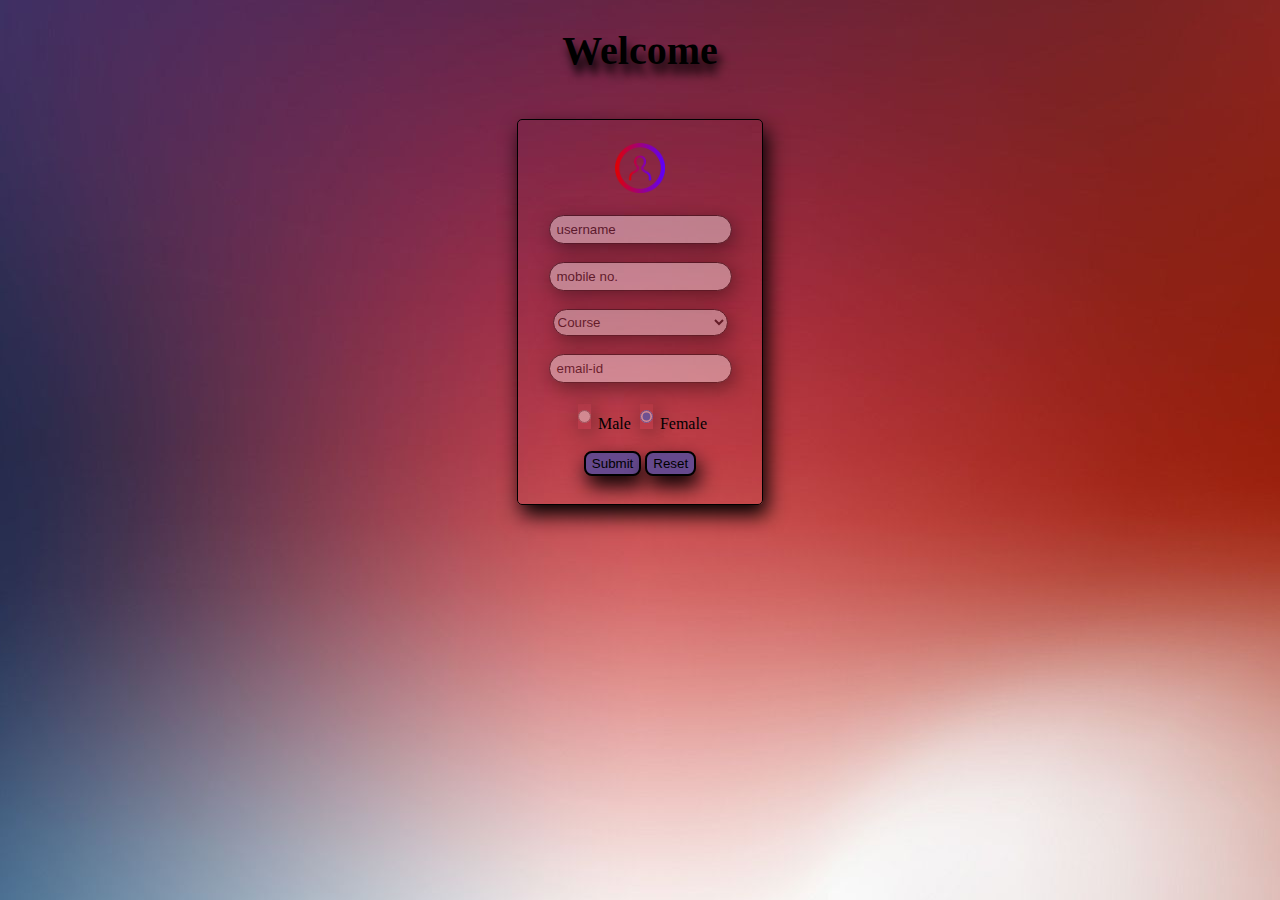
<file: index.html>
<!DOCTYPE html>
<html>
    <head>
     <title>this is a login page..</title>
     <link rel="stylesheet" href="css/style.css">
    </head>
    <body>
        <h1>Welcome</h1><br>
        <div>
      <!--<form>--> 
        <fieldset>
            <br>
            <img src="css/ic.png">
            <br><br>
            <input type="text" id="name" placeholder="username" required>
            <br><br>
            <input type="text" id="number" placeholder="mobile no." required>
            <br><br>
            <select name="course" id="course" >
                <option value="Not selected">Course</option>
                <option value="BCA">BCA</option>
                <option value="BBA">BBA</option>
                <option value="B.TECH">B.TECH</option>
                <option value="B.COM">B.COM</option>
                <option value="BSC">BSC</option>
            </select>
            <br><br>
            <input type="email" id="email" placeholder="email-id" required>
            <br><br>
            <input type="radio" name="gender" value="male" checked>
            <label for="male">Male</label>
            <input type="radio" name="gender" value="female" checked>
            <label for="female">Female</label>
            <br><br>
            <button type="submit" onclick="submit()">Submit</a></button>
            <button type="reset">Reset</button>
            <br><br>
        </fieldset>
     <!--</form>--> 
    </div>

    <script>
        function submit(){
            let name = document.getElementById('name').value;
           console.log(`Welcome ${name} to our website`);
           console.log('These are your details:....')
    
            let number=document.getElementById('number').value;
    
            let course=document.getElementsByName('course')[0].value;
    
            let email=document.getElementById('email').value;
    
            let gender = 0;
            document.getElementsByName('gender').forEach(el=>{
                if(el.checked){
                gender = el.value;
                }
            });
    
            console.log(` Name : ${name}`);
            console.log(` Mobile-No. :  ${number}`);
            console.log(` Course :${course}`);
            console.log(` Email-Id :  ${email}`);
            console.log(` Gender :  ${gender}`);
    
            console.log( 'Thank You For SignUp!!');
        }
    </script>
    </body>
</html>
</file>
<file: css/style.css>
body{
    background-image: url('bg.jpeg');
    background-attachment: fixed;
    background-position: center;
}
h1{
    text-shadow: 4px 10px 10px;
    text-align: center;
    font-family: 'Times New Roman', Times, serif;
    font-size: 40px;
}
fieldset{
    border: 1px ridge black;
    height: auto;
    width: 220px;
    border-radius: 5px;
    box-shadow: 4px 10px 20px;
    margin: 0 auto;
    text-align: center;
}
input{
    border: black 1px solid;
    height: 25px;
    border-radius: 15px;
    box-shadow: 3px 5px 20px;
    opacity: 0.4;
}
button{
    background-color: rgb(102, 73, 141);
    box-shadow: 3px 10px 20px;
    border-radius: 8px;
    height: 25px;
    border: black solid 2px;
}
img{
    height: 50px;
    width: 50px;
    background-color: transparent;
}
select{
    border: black 1px solid;
    width: 175px;
    height: 27px;
    border-radius: 15px;
    box-shadow: 3px 5px 20px;
    opacity: 0.4;
}
a{
    color: black;
    text-decoration: solid;
}
::placeholder{
    color: black;
    font-size: 1em;
    padding: 5px;
    margin-left: 10px;
}
</file>
